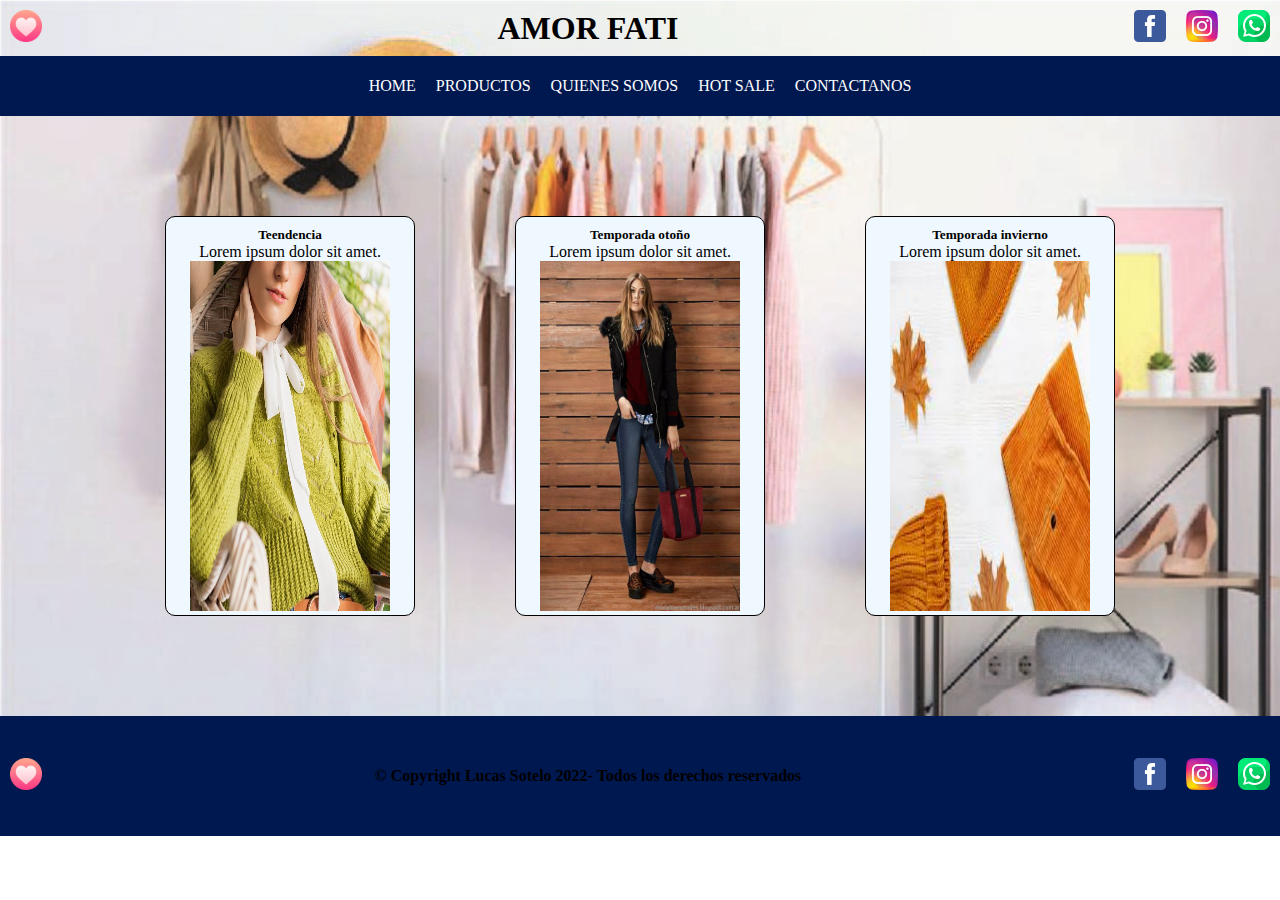
<file: SITIO WEB- ENTREGA N°8/index.html>
<!DOCTYPE html>
<html lang="es">
<head>
    <meta charset="UTF-8">
    <meta http-equiv="X-UA-Compatible" content="IE=edge">
    <meta name="viewport" content="width=device-width, initial-scale=1.0">
    <title>AMOR FATI</title>
    <link rel="icon" href="./assets/img/logo.ico">
    <link rel="stylesheet" href="./assets/css/style.css">
</head>
<body class="container">
    <header>
        <div class="logo"><a href="./index.html"><img src="./assets/img/logo.png" alt="logo"></a></div>
        <div><H1>AMOR FATI</H1></div>
        <div class="redes">
            <a href="https://www.fb.com"><img src="./assets/img/redesSociales/fb.png" alt=""></a> 
            <a href="https://www.instagram.com"><img src="./assets/img/redesSociales/ig.png" alt=""></a>
            <a href="https://www.whatsapp.com"><img src="./assets/img/redesSociales/wa.png" alt=""></a>
        </div>
        
    </header>
    <Nav class="navBar">
        
        <ul>
            <li> <a href="./index.html">HOME</a></li>
            <li> <a href="./pages/productos.html">PRODUCTOS</a></li>
            <li> <a href="./pages/quienesSomos.html">QUIENES SOMOS </a></li>
            <li> <a href="./pages/ofertas.html">HOT SALE </a></li>
            <li> <a href="./pages/contactanos.html">CONTACTANOS</a></li>
        </ul>
        
    </Nav>
    <main class="mainHome">
        <div class="divMainHome">  
            <div class="tarjeta">  
                <h5 class="tarjeta__titulo">Teendencia</h5>
                <p class="tarjeta__desc">Lorem ipsum dolor sit amet.</p>
                <a href="./pages/productos.html"><img class="tarjeta__img" src="./assets/img/tendencia.jpg" alt=""></a>      
            </div>
            <div class="tarjeta">  
                <h5 class="tarjeta__titulo">Temporada otoño</h5>
                <p class="tarjeta__desc">Lorem ipsum dolor sit amet.</p>
                <a href="./pages/ofertas.html"><img class="tarjeta__img" src="./assets/img/xxx.jpg" alt=""></a>      
            </div >
            <div class="tarjeta">  
                <h5 class="tarjeta__titulo">Temporada invierno</h5>
                <p class="tarjeta__desc">Lorem ipsum dolor sit amet.</p>
                <a href="./pages/productos.html"><img class="tarjeta__img" src="./assets/img/temporada otoño.jpg" alt=""></a>      
            </div >
        </div>
    </main>
    <footer class="footer">
        <div class="logo"><a href="./index.html"><img src="./assets/img/logo.png" alt=""></a></div>
        <h4>© Copyright Lucas Sotelo 2022- Todos los derechos reservados </h4>
        <div class="redes"> 
            <a href="https://www.fb.com"><img src="./assets/img/redesSociales/fb.png" alt=""></a>
            <a href="https://www.instagram.com"><img src="./assets/img/redesSociales/ig.png" alt=""></a>
            <a href="https://www.whatsapp.com"><img src="./assets/img/redesSociales/wa.png" alt=""></a>
        </div>
    </footer>
</body>
</html>
</file>
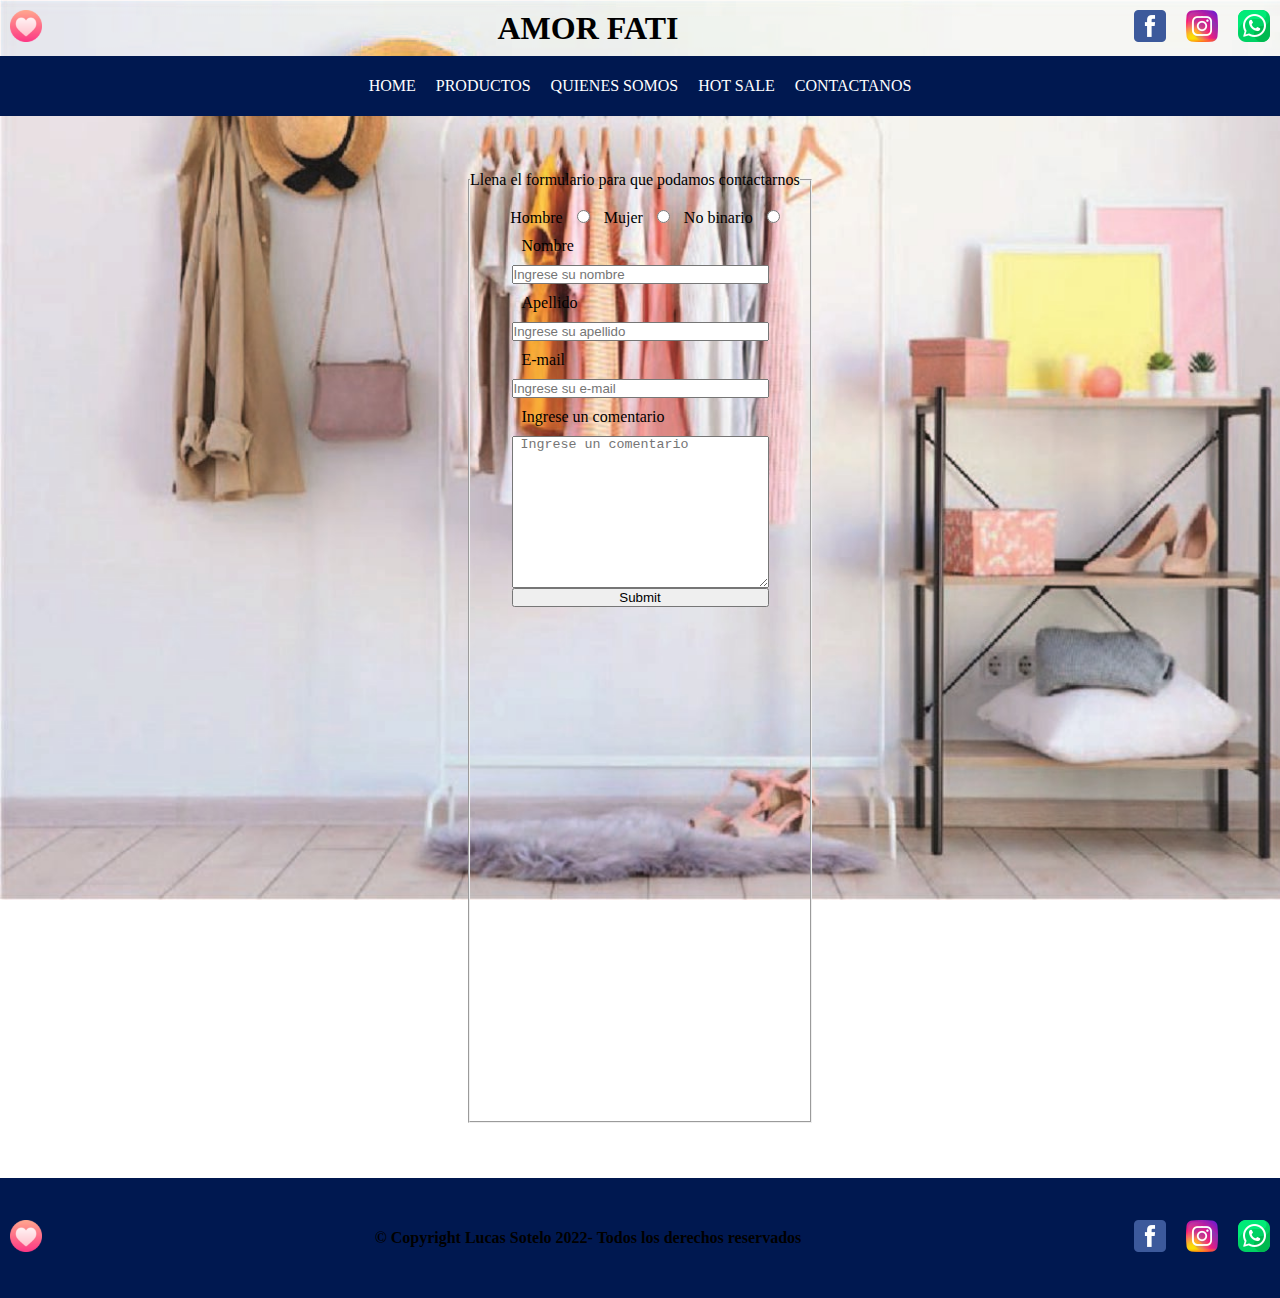
<file: SITIO WEB- ENTREGA N°8/pages/contactanos.html>
<!DOCTYPE html>
<html lang="es">

<head>
    <meta charset="UTF-8">
    <meta http-equiv="X-UA-Compatible" content="IE=edge">
    <meta name="viewport" content="width=device-width, initial-scale=1.0">
    <title>AMOR FATI</title>
    <link rel="icon" href="../assets/img/logo.ico">
    <link rel="stylesheet" href="../assets/css/style.css">
</head>

<body>
    <header>
        <div class="logo"><a href="/index.html"><img src="../assets/img/logo.png" alt="logo"></a></div>
        <div><H1>AMOR FATI</H1></div>
        <div class="redes">
            <a href="https://www.fb.com"><img src="../assets/img/redesSociales/fb.png" alt=""></a> 
            <a href="https://www.instagram.com"><img src="../assets/img/redesSociales/ig.png" alt=""></a>
            <a href="https://www.whatsapp.com"><img src="../assets/img/redesSociales/wa.png" alt=""></a>
        </div>
    </header>
    <Nav class="navBar">
        <ul>
            <li> <a href="../index.html">HOME</a></li>
            <li> <a href="../pages/productos.html">PRODUCTOS</a></li>
            <li> <a href="../pages/quienesSomos.html">QUIENES SOMOS </a></li>
            <li> <a href="../pages/ofertas.html">HOT SALE </a></li>
            <li> <a href="../pages/contactanos.html">CONTACTANOS</a></li>
        </ul>
    </Nav>
    <main>
        <form>
            <fieldset>
                <legend>Llena el formulario para que podamos contactarnos</legend>
                <div><label for="sexo"> Hombre </label>
                    <input type="radio" name="sexo" value="h">
                    <label for="sexo"> Mujer </label>
                    <input type="radio" name="sexo" value="m">
                    <label for="sexo"> No binario </label>
                    <input type="radio" name="sexo" value="nb">
                </div>
                <div class="formularios">
                    <label for="nombre">Nombre</label>
                    <input type="text" name="nombre" id="" placeholder="Ingrese su nombre">
                    <label for="apellido">Apellido</label>
                    <input type="text" name="apellido" id="" placeholder="Ingrese su apellido">
                    <label for="text">E-mail</label>
                    <input type="email" name="email" id="" placeholder="Ingrese su e-mail">
                    <label for="text">Ingrese un comentario</label>
                    <textarea name="" id="" cols="30" rows="10" placeholder=" Ingrese un comentario"></textarea>
                    <input type="submit" name="Enviar" id="">
                </div>
                <div>
                    <iframe class="iframeMapa" src="https://www.google.com/maps/embed?pb=!1m18!1m12!1m3!1d3281.424025095767!2d-58.55891808505001!3d-34.669246268474694!2m3!1f0!2f0!3f0!3m2!1i1024!2i768!4f13.1!3m3!1m2!1s0x95bcc62ae558dbab%3A0x5ab67c9c450e294d!2sAv.%20General%20Enrique%20Mosconi%202493%2C%20B1704HZE%20Ramos%20Mej%C3%ADa%2C%20Provincia%20de%20Buenos%20Aires!5e0!3m2!1ses!2sar!4v1653854667074!5m2!1ses!2sar" width="600" height="450" style="border:0;" allowfullscreen="" loading="lazy" referrerpolicy="no-referrer-when-downgrade"></iframe>
                </div>
            </fieldset>
        </form>
    </main>
    <footer>
        <div class="logo"><a href="../index.html"><img src="../assets/img/logo.png" alt=""></a></div>
        <h4>© Copyright Lucas Sotelo 2022- Todos los derechos reservados </h4>
        <div class="redes"> 
            <a href="https://www.fb.com"><img src="../assets/img/redesSociales/fb.png" alt=""></a>
            <a href="https://www.instagram.com"><img src="../assets/img/redesSociales/ig.png" alt=""></a>
            <a href="https://www.whatsapp.com"><img src="../assets/img/redesSociales/wa.png" alt=""></a>
        </div>
    </footer>
</body>
</html>
</file>
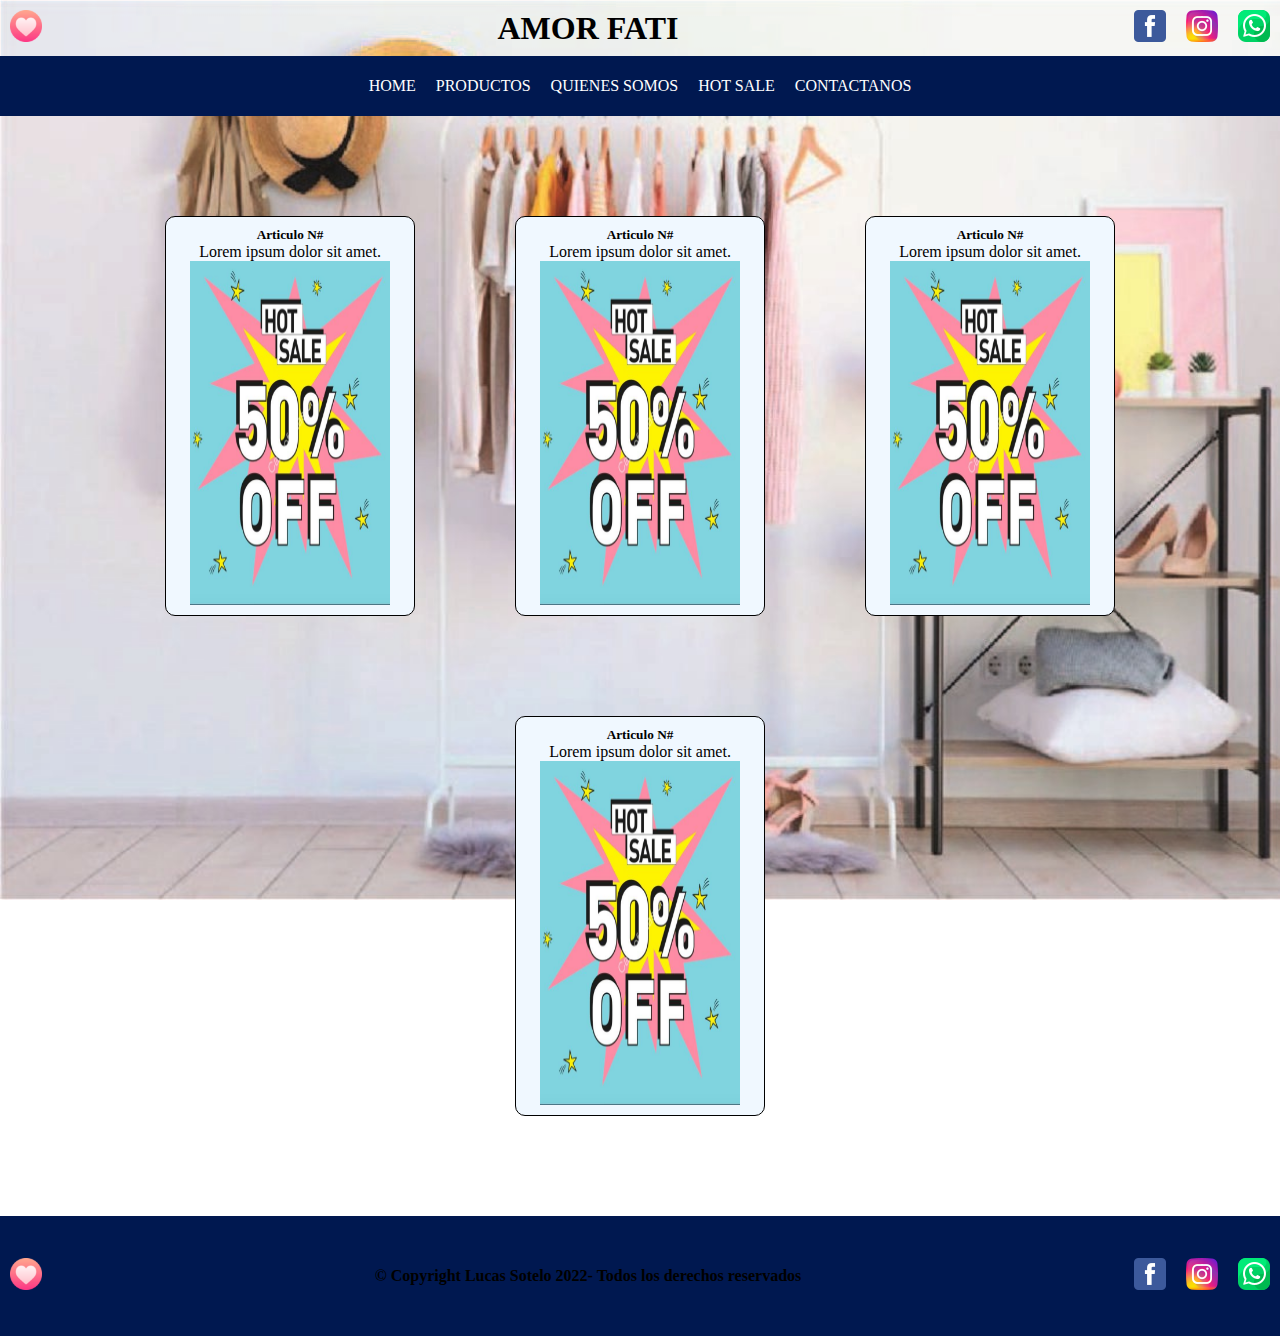
<file: SITIO WEB- ENTREGA N°8/pages/ofertas.html>
<!DOCTYPE html>
<html lang="es">

<head>
    <meta charset="UTF-8">
    <meta http-equiv="X-UA-Compatible" content="IE=edge">
    <meta name="viewport" content="width=device-width, initial-scale=1.0">
    <title>AMOR FATI</title>
    <link rel="icon" href="../assets/img/logo.ico">
    <link rel="stylesheet" href="../assets/css/style.css">
</head>

<body>
    <header>
        <div class="logo"><a href="/index.html"><img src="../assets/img/logo.png" alt="logo"></a></div>
        <div><H1>AMOR FATI</H1></div>
        <div class="redes">
            <a href="https://www.fb.com"><img src="../assets/img/redesSociales/fb.png" alt=""></a> 
            <a href="https://www.instagram.com"><img src="../assets/img/redesSociales/ig.png" alt=""></a>
            <a href="https://www.whatsapp.com"><img src="../assets/img/redesSociales/wa.png" alt=""></a>
        </div>
    </header>
    <Nav class="navBar">
        
        <ul>
            <li> <a href="../index.html">HOME</a></li>
            <li> <a href="../pages/productos.html">PRODUCTOS</a></li>
            <li> <a href="../pages/quienesSomos.html">QUIENES SOMOS </a></li>
            <li> <a href="../pages/ofertas.html">HOT SALE </a></li>
            <li> <a href="../pages/contactanos.html">CONTACTANOS</a></li>
        </ul>
    </Nav>
    <main class="mainHotsale">
        <div class="divHotsale">
            <div class="tarjeta">  
            <h5 class="tarjeta__titulo">Articulo N#</h5>
            <p class="tarjeta__desc">Lorem ipsum dolor sit amet.</p>
            <img class="tarjeta__img" src="../assets/img/hotsale.jpg" alt="">    
        </div >
        <div class="tarjeta">  
            <h5 class="tarjeta__titulo">Articulo N#</h5>
            <p class="tarjeta__desc">Lorem ipsum dolor sit amet.</p>
            <img class="tarjeta__img" src="../assets/img/hotsale.jpg" alt="">    
        </div >
        <div class="tarjeta">  
            <h5 class="tarjeta__titulo">Articulo N#</h5>
            <p class="tarjeta__desc">Lorem ipsum dolor sit amet.</p>
            <img class="tarjeta__img" src="../assets/img/hotsale.jpg" alt="">    
        </div >
        <div class="tarjeta">  
            <h5 class="tarjeta__titulo">Articulo N#</h5>
            <p class="tarjeta__desc">Lorem ipsum dolor sit amet.</p>
            <img class="tarjeta__img" src="../assets/img/hotsale.jpg" alt="">    
        </div>
    </main>
    <footer>
        <div class="logo"><a href="../index.html"><img src="../assets/img/logo.png" alt=""></a></div>
        <h4>© Copyright Lucas Sotelo 2022- Todos los derechos reservados </h4>
        <div class="redes"> 
            <a href="https://www.fb.com"><img src="../assets/img/redesSociales/fb.png" alt=""></a>
            <a href="https://www.instagram.com"><img src="../assets/img/redesSociales/ig.png" alt=""></a>
            <a href="https://www.whatsapp.com"><img src="../assets/img/redesSociales/wa.png" alt=""></a>
        </div>
    </footer>
</body>
</html>
</file>
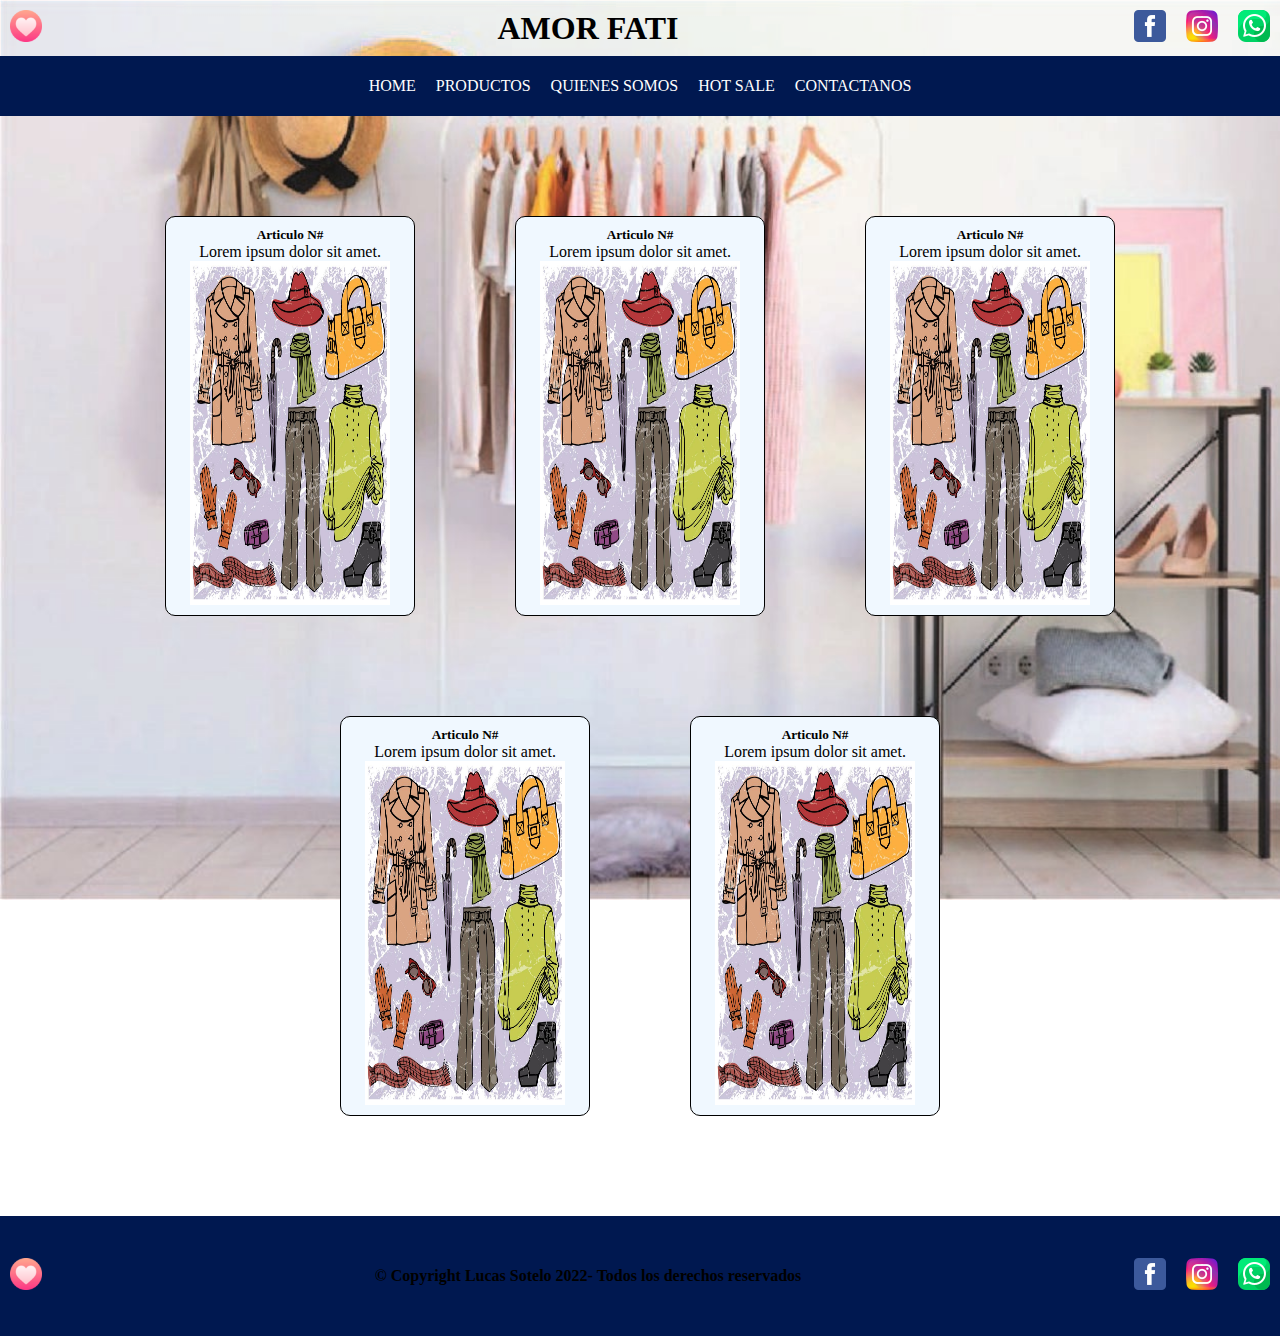
<file: SITIO WEB- ENTREGA N°8/pages/productos.html>
<!DOCTYPE html>
<html lang="es">

<head>
    <meta charset="UTF-8">
    <meta http-equiv="X-UA-Compatible" content="IE=edge">
    <meta name="viewport" content="width=device-width, initial-scale=1.0">
    <title>AMOR FATI</title>
    <link rel="icon" href="../assets/img/logo.ico">
    <link rel="stylesheet" href="../assets/css/style.css">
</head>

<body>
    <header>
        <div class="logo"><a href="/index.html"><img src="../assets/img/logo.png" alt="logo"></a></div>
        <div><H1>AMOR FATI</H1></div>
        <div class="redes">
            <a href="https://www.fb.com"><img src="../assets/img/redesSociales/fb.png" alt=""></a> 
            <a href="https://www.instagram.com"><img src="../assets/img/redesSociales/ig.png" alt=""></a>
            <a href="https://www.whatsapp.com"><img src="../assets/img/redesSociales/wa.png" alt=""></a>
        </div>
    </header>
    <Nav class="navBar">
        <ul>
            <li> <a href="../index.html">HOME</a></li>
            <li> <a href="../pages/productos.html">PRODUCTOS</a></li>
            <li> <a href="../pages/quienesSomos.html">QUIENES SOMOS </a></li>
            <li> <a href="../pages/ofertas.html">HOT SALE </a></li>
            <li> <a href="../pages/contactanos.html">CONTACTANOS</a></li>
        </ul>
    </Nav>
    <main class="mainProductos">
        <div class="divProductos">
            <div class="tarjeta">  
                <h5 class="tarjeta__titulo">Articulo N#</h5>
                <p class="tarjeta__desc">Lorem ipsum dolor sit amet.</p>
                <img class="tarjeta__img" src="../assets/img/para tarjeta de productos.jpg" alt="">    
            </div >
            <div class="tarjeta">  
                <h5 class="tarjeta__titulo">Articulo N#</h5>
                <p class="tarjeta__desc">Lorem ipsum dolor sit amet.</p>
                <img class="tarjeta__img" src="../assets/img/para tarjeta de productos.jpg" alt="">    
            </div >    <div class="tarjeta">  
                <h5 class="tarjeta__titulo">Articulo N#</h5>
                <p class="tarjeta__desc">Lorem ipsum dolor sit amet.</p>
                <img class="tarjeta__img" src="../assets/img/para tarjeta de productos.jpg" alt="">    
            </div >
            <div class="tarjeta">  
                <h5 class="tarjeta__titulo">Articulo N#</h5>
                <p class="tarjeta__desc">Lorem ipsum dolor sit amet.</p>
                <img class="tarjeta__img" src="../assets/img/para tarjeta de productos.jpg" alt="">    
            </div >    <div class="tarjeta">  
                <h5 class="tarjeta__titulo">Articulo N#</h5>
                <p class="tarjeta__desc">Lorem ipsum dolor sit amet.</p>
                <img class="tarjeta__img" src="../assets/img/para tarjeta de productos.jpg" alt="">    
            </div >
        </div>
    </main>
    <footer>
        <div class="logo"><a href="../index.html"><img src="../assets/img/logo.png" alt=""></a></div>
        <h4>© Copyright Lucas Sotelo 2022- Todos los derechos reservados </h4>
        <div class="redes"> 
            <a href="https://www.fb.com"><img src="../assets/img/redesSociales/fb.png" alt=""></a>
            <a href="https://www.instagram.com"><img src="../assets/img/redesSociales/ig.png" alt=""></a>
            <a href="https://www.whatsapp.com"><img src="../assets/img/redesSociales/wa.png" alt=""></a>
        </div>
    </footer>
</body>
</html>
</file>
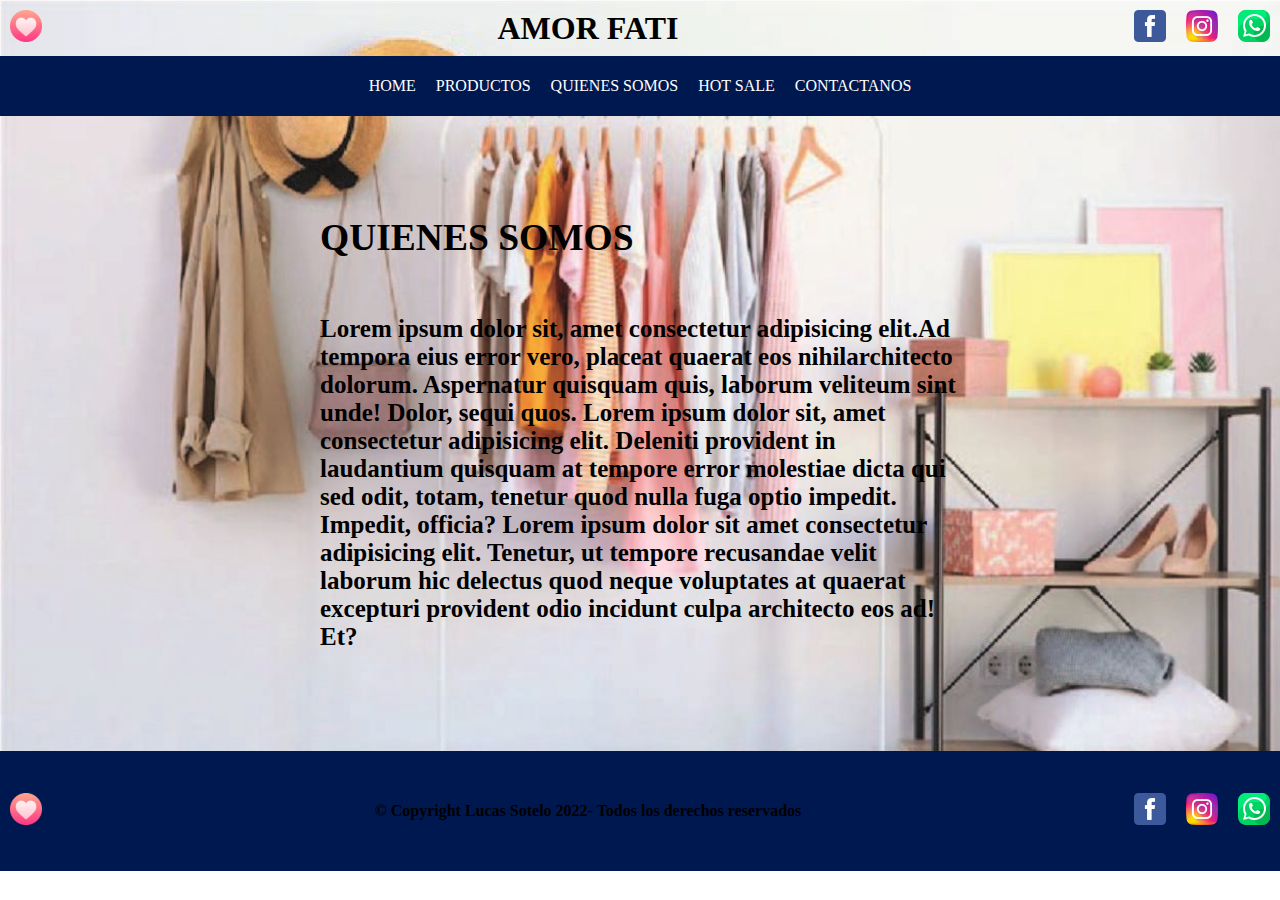
<file: SITIO WEB- ENTREGA N°8/pages/quienesSomos.html>
<!DOCTYPE html>
<html lang="es">

<head>
    <meta charset="UTF-8">
    <meta http-equiv="X-UA-Compatible" content="IE=edge">
    <meta name="viewport" content="width=device-width, initial-scale=1.0">
    <title>AMOR FATI</title>
    <link rel="icon" href="../assets/img/logo.ico">
    <link rel="stylesheet" href="../assets/css/style.css">
</head>

<body>
    <header>
        <div class="logo"><a href="/index.html"><img src="../assets/img/logo.png" alt="logo"></a></div>
        <div><H1>AMOR FATI</H1></div>
        <div class="redes">
            <a href="https://www.fb.com"><img src="../assets/img/redesSociales/fb.png" alt=""></a> 
            <a href="https://www.instagram.com"><img src="../assets/img/redesSociales/ig.png" alt=""></a>
            <a href="https://www.whatsapp.com"><img src="../assets/img/redesSociales/wa.png" alt=""></a>
        </div>
    </header>
    <Nav class="navBar">
        <ul>
            <li> <a href="../index.html">HOME</a></li>
            <li> <a href="../pages/productos.html">PRODUCTOS</a></li>
            <li> <a href="../pages/quienesSomos.html">QUIENES SOMOS </a></li>
            <li> <a href="../pages/ofertas.html">HOT SALE </a></li>
            <li> <a href="../pages/contactanos.html">CONTACTANOS</a></li>
        </ul>
    </Nav>
    <main class="quienesSomos">
        <div class="quienesSomosDesc" >
            <H2>QUIENES SOMOS</H2> <br><br>
            <h4>  Lorem ipsum dolor sit, amet consectetur adipisicing elit.Ad tempora eius error vero, placeat quaerat eos nihilarchitecto dolorum. Aspernatur quisquam quis, laborum veliteum sint unde! Dolor, sequi quos.
                Lorem ipsum dolor sit, amet consectetur adipisicing elit. Deleniti provident in laudantium quisquam at tempore error molestiae dicta qui sed odit, totam, tenetur quod nulla fuga optio impedit. Impedit, officia?
                Lorem ipsum dolor sit amet consectetur adipisicing elit. Tenetur, ut tempore recusandae velit laborum hic delectus quod neque voluptates at quaerat excepturi provident odio incidunt culpa architecto eos ad! Et?</h4></div>
    </main>
    <footer>
        <div class="logo"><a href="../index.html"><img src="../assets/img/logo.png" alt=""></a></div>
        <h4>© Copyright Lucas Sotelo 2022- Todos los derechos reservados </h4>
        <div class="redes"> 
            <a href="https://www.fb.com"><img src="../assets/img/redesSociales/fb.png" alt=""></a>
            <a href="https://www.instagram.com"><img src="../assets/img/redesSociales/ig.png" alt=""></a>
            <a href="https://www.whatsapp.com"><img src="../assets/img/redesSociales/wa.png" alt=""></a>
        </div>
    </footer>
</body>
</html>
</file>
<file: SITIO WEB- ENTREGA N°8/assets/css/style.css>
*{
    margin:0;
    padding: 0;
    box-sizing: border-box;
}
header{
    display: flex;
    grid-area: header;
    text-align: center;
justify-content: space-between;
align-items: center;
background-image: url(../img/fondoArmario2.jpg) ;
}
.redes{
    display: flex;
}
.navBar{
    width: 100%;
    height: 60px;
    background-color: #001850;
    display: flex;
    align-items: center;
    justify-content:space-around;
    position: sticky;
    top: 0%;
    grid-area: navBar;
}
.navBar ul{
    list-style: none;
    display: flex;
}
.navBar ul li{
    padding: 10px;
}
.navBar ul  li a{
    text-decoration: none;
    color: white;

}
.logo img{
    width: 32px;
    margin: 10px;
}
.redes img{
    width: 32px;
    margin: 10px
}
main {
    background-image: url(../img/armario3\ -\ copia.jpg);
    width: 100%;     
    background-repeat: no-repeat;
    background-size: cover;
    background-attachment: fixed; 
}
.tarjeta{
    display: flex;
    flex-direction: column;
    border: 1px solid black;
    height: 400px;
    width: 250px;
    align-items: center;
    border-radius: 10px;
    padding: 10px;
    background-color:aliceblue;
    margin: 50px;
}
.mainHome {
    display: flex;
    justify-content: center;
    align-content: center;
    grid-area: mainHome;
}
.divMainHome{
    display: flex;
    flex-wrap: wrap;
    margin-top: 50px;
    margin-bottom: 50px;
    justify-content: center;
    align-content: center;
}
.tarjeta__img{
    height: 350px;
    width: 200px;
}
footer { background-color: #001850;
    display: flex;
    align-items: center;
    text-align: center;
    justify-content: space-between;
    height: 120px;
grid-area: footer;
}

form fieldset {
    display: flex ;
    flex-direction: column;
    align-items: center;
    justify-content: center;
    padding-top: 20px;
    padding-bottom: 20px;
    margin: 50px;
}
label {padding: 10px;}
.formularios{
    flex-direction: column;
    display: flex;
}
main form{
    display: flex;
    justify-content: center;
    padding: 5px;
}
.iframeMapa{
    width: 300px;
    margin: 20px;
}
.quienesSomos{
    display: flex;
    flex-wrap: wrap;
    align-items: center;
    justify-content: center;
}
.quienesSomosDesc{
    width: 50%;
    font-size: 25px;
    flex-direction: column;
    margin:100px;
}
.mainProductos{
    display: flex;
    flex-wrap: wrap;
    justify-content: space-around;
    align-items: center;
}
.divProductos{
    display: flex;
    flex-wrap: wrap;
    margin-top: 50px;
    margin-bottom: 50px;
    justify-content: center;
    align-content: center;
}
.mainHotsale{
    display: flex;
    flex-wrap: wrap;
}
.divHotsale{
    display: flex;
    margin-top: 50px;
    margin-bottom: 50px;
    flex-wrap: wrap;
    justify-content: center;
    align-items: center;
}
.container {
    display: grid;
    grid-template-columns: auto;
    grid-template-rows: 37px 60px auto px 120px ;
    grid-template-areas: "header" 
                          "navBar"
                          "mainHome" 
                          "footer";
}
@media(max-width:590px)  {
.mainHome {flex-direction: column;
height:100%;}
.tarjeta {
    margin-top: 10px;
}
.divProductos{
    margin-top: 10px;
}
.divHotsale{
    margin-top: 10px;
}
.navBar{
    background-color: #001850;
    display: flex;
    position: sticky;
    top: 0%;
    height: auto;
    justify-content: center;
    align-content: center;
}
.navBar ul { 
    display: flex;
    flex-direction: column;
    align-items: center;
}
.navBar ul  li{
    padding: 3px;
}
.divMainHome{
margin-top: 10px;
margin-bottom: 10px;
}
.redes img{
    margin:5px
}
}
</file>
